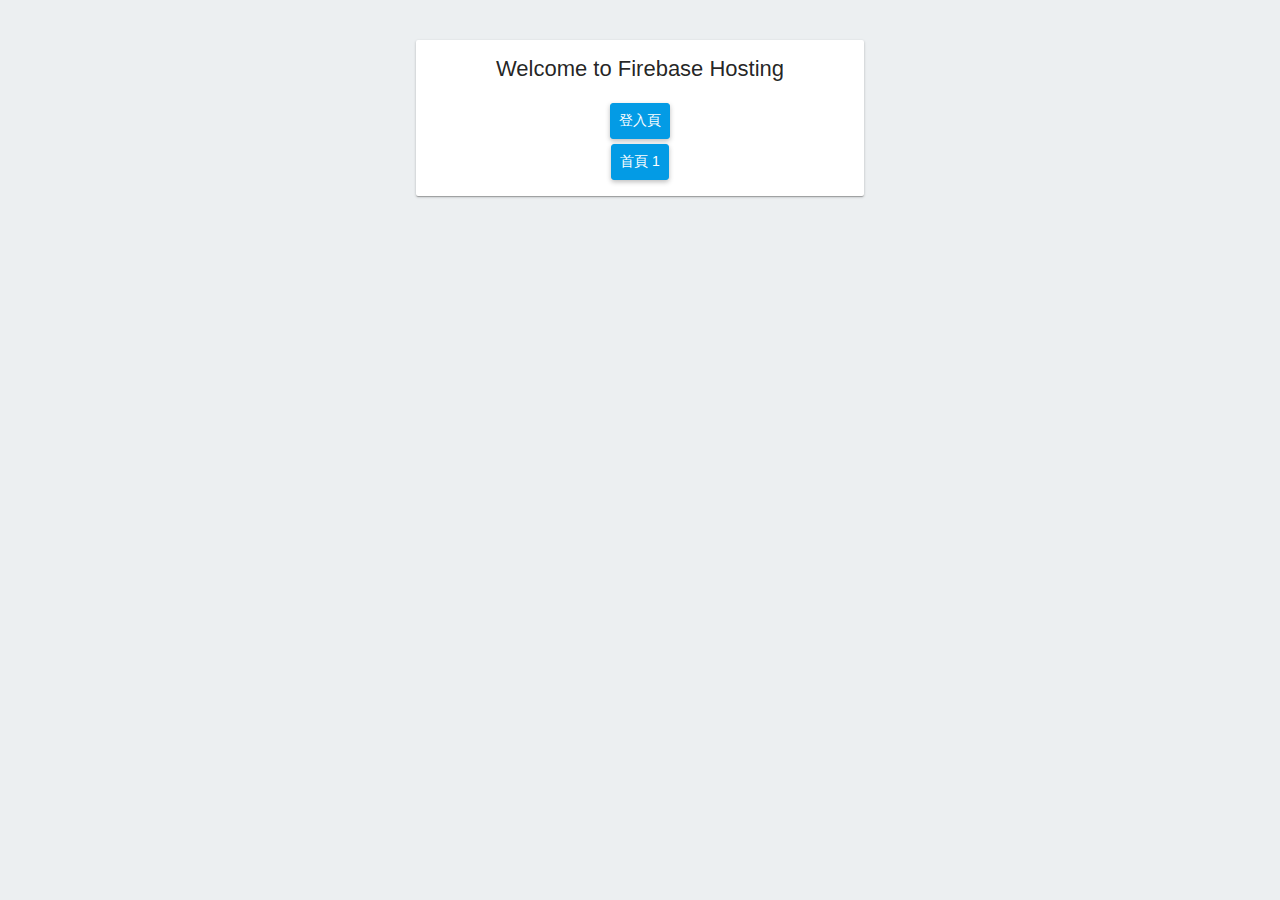
<file: public/index.html>
<!DOCTYPE html>
<html>
  <head>
    <meta charset="utf-8">
    <title>Welcome to Firebase Hosting</title>
    <style media="screen">
      body {
        font-family: Roboto, Arial, sans-serif;
        background: #ECEFF1;
        color: rgba(0,0,0,0.87);
      }

      a {
        color: rgb(3,155,229);
      }

      #message {
        max-width: 400px;
        margin: 40px auto;
        box-shadow: 0 1px 3px 0 rgba(0,0,0,0.2),0 1px 1px 0 rgba(0,0,0,0.14),0 2px 1px -1px rgba(0,0,0,0.12);
        border-radius: 2px;
        background: white;
        padding: 16px 24px;
      }

      #message h1 {
        font-size: 22px;
        font-weight: 500;
        text-align: center;
        margin: 0 0 16px;
      }

      #message p {
        font-weight: 300;
        line-height: 150%;
      }

      #message ul {
        list-style: none;
        margin: 16px 0 0;
        padding: 0;
        text-align: center;
      }

      #message li a {
        display: inline-block;
        padding: 8px;
        text-transform: uppercase;
        text-decoration: none;
        font-weight: 500;
        background: rgb(3,155,229);
        color: white;
        border: 1px solid rgb(3,155,229);
        border-radius: 3px;
        font-size: 14px;
        box-shadow: 0 2px 5px 0 rgba(0,0,0,.26);
        margin-top: 5px;
      }
    </style>
  </head>
  <body>
    <div id="message">
      <h1>Welcome to Firebase Hosting</h1>
      <ul>
        <li>
          <a href="login.html">登入頁</a>
        </li>
        <li>
          <a href="index-1.html">首頁 1</a>
        </li>
      </ul>
    </div>
  </body>
</html>
</file>
